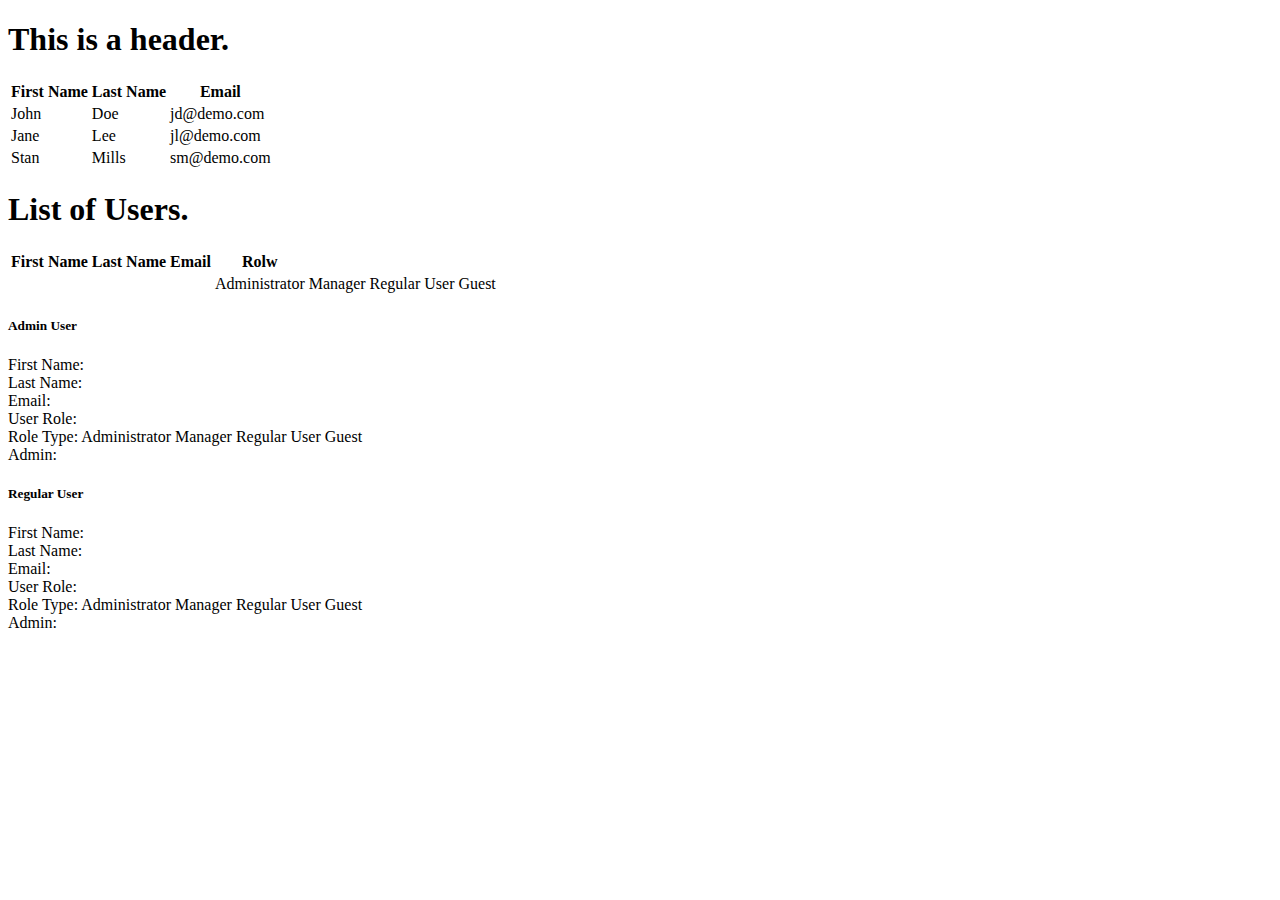
<file: src/main/resources/templates/index.html>
<!DOCTYPE html>
<html lang="en" xmlns:th="https://www.thymeleaf.org">

<th:block th:insert="~{common/head::head}"></th:block>

<body>
    <div class="container">
        <h1>This is a header.</h1>
        <p th:text="'The message is ' + ${message} + '. End message.'"></p>
        <div class="row">
            <div class="col-md-6">
                <table class="table table-responsive table-bordered table-striped">
                    <thead>
                        <tr>
                            <th>First Name</th>
                            <th>Last Name</th>
                            <th>Email</th>
                        </tr>
                    </thead>
                    <tbody>
                        <tr>
                            <td>John</td>
                            <td>Doe</td>
                            <td>jd@demo.com</td>
                        </tr>
                        <tr>
                            <td>Jane</td>
                            <td>Lee</td>
                            <td>jl@demo.com</td>
                        </tr>
                        <tr>
                            <td>Stan</td>
                            <td>Mills</td>
                            <td>sm@demo.com</td>
                        </tr>
                    </tbody>
                </table>
            </div>
        </div>

    </div>

    <div class="container">
        <h1>List of Users.</h1>
        <div class="row">
            <div class="col-md-6">
                <table class="table table-responsive table-bordered table-striped">
                    <thead>
                        <tr>
                            <th>First Name</th>
                            <th>Last Name</th>
                            <th>Email</th>
                            <th>Rolw</th>
                        </tr>
                    </thead>
                    <tbody>
                        <tr th:each="user: ${users}">
                            <td th:text="${user.firstName}"></td>
                            <td th:text="${user.lastName}"></td>
                            <td th:text="${user.email}"></td>
                            <th:block th:switch="${user.role}">
                                <td th:case="ADMIN">Administrator</td>
                                <td th:case="MANAGER">Manager</td>
                                <td th:case="REGULAR">Regular</td>
                                <td th:case="User">User</td>
                                <td th:case="*">Guest</td>
                            </th:block>
                        </tr>
                    </tbody>
                </table>
            </div>
        </div>

    </div>

    <div class="container">
        <div class="row">
            <div class="col">
                <h5>Admin User</h5>
            </div>
            <div class="col">
                <label>First Name:</label><span th:utext="${adminUser.firstName}"></span>
            </div>
            <div class="col">
                <label>Last Name:</label><span th:utext="${adminUser.lastName}"></span>
            </div>
            <div class="col">
                <label>Email:</label><span th:utext="${adminUser.email}"></span>
            </div>
            <div class="col">
                <label>User Role:</label><span th:utext="${adminUser.role}"></span>
            </div>
            <div class="col">
                <label>Role Type:</label>
                <th:block th:switch="${adminUser.role}">
                    <span th:case="ADMIN">Administrator</span>
                    <span th:case="MANAGER">Manager</span>
                    <span th:case="REGULAR">Regular</span>
                    <span th:case="USER">User</span>
                    <span th:case="*">Guest</span>
                </th:block>
            </div>
            <div class="col">
                <label>Admin:</label><span th:utext="${adminUser.isAdmin}"></span>
            </div>
        </div>
    </div>
    </div>

    <div class="container">
        <div class="row">
            <div class="col">
                <h5>Regular User</h5>
            </div>
            <div class="col">
                <label>First Name:</label><span th:utext="${regularUser.firstName}"></span>
            </div>
            <div class="col">
                <label>Last Name:</label><span th:utext="${regularUser.lastName}"></span>
            </div>
            <div class="col">
                <label>Email:</label><span th:utext="${regularUser.email}"></span>
            </div>
            <div class="col">
                <label>User Role:</label><span th:utext="${regularUser.role}"></span>
            </div>
            <div class="col">
                <label>Role Type:</label>
                <th:block th:switch="${regularUser.role}">
                    <span th:case="ADMIN">Administrator</span>
                    <span th:case="MANAGER">Manager</span>
                    <span th:case="REGULAR">Regular</span>
                    <span th:case="USER">User</span>
                    <span th:case="*">Guest</span>
                </th:block>
            </div>
            <div class="col">
                <label>Admin:</label><span th:utext="${regularUser.isAdmin}"></span>
            </div>
        </div>
    </div>

    <th:block th:replace="~{common/footer::footer}"></th:block>
</body>

</html>
</file>
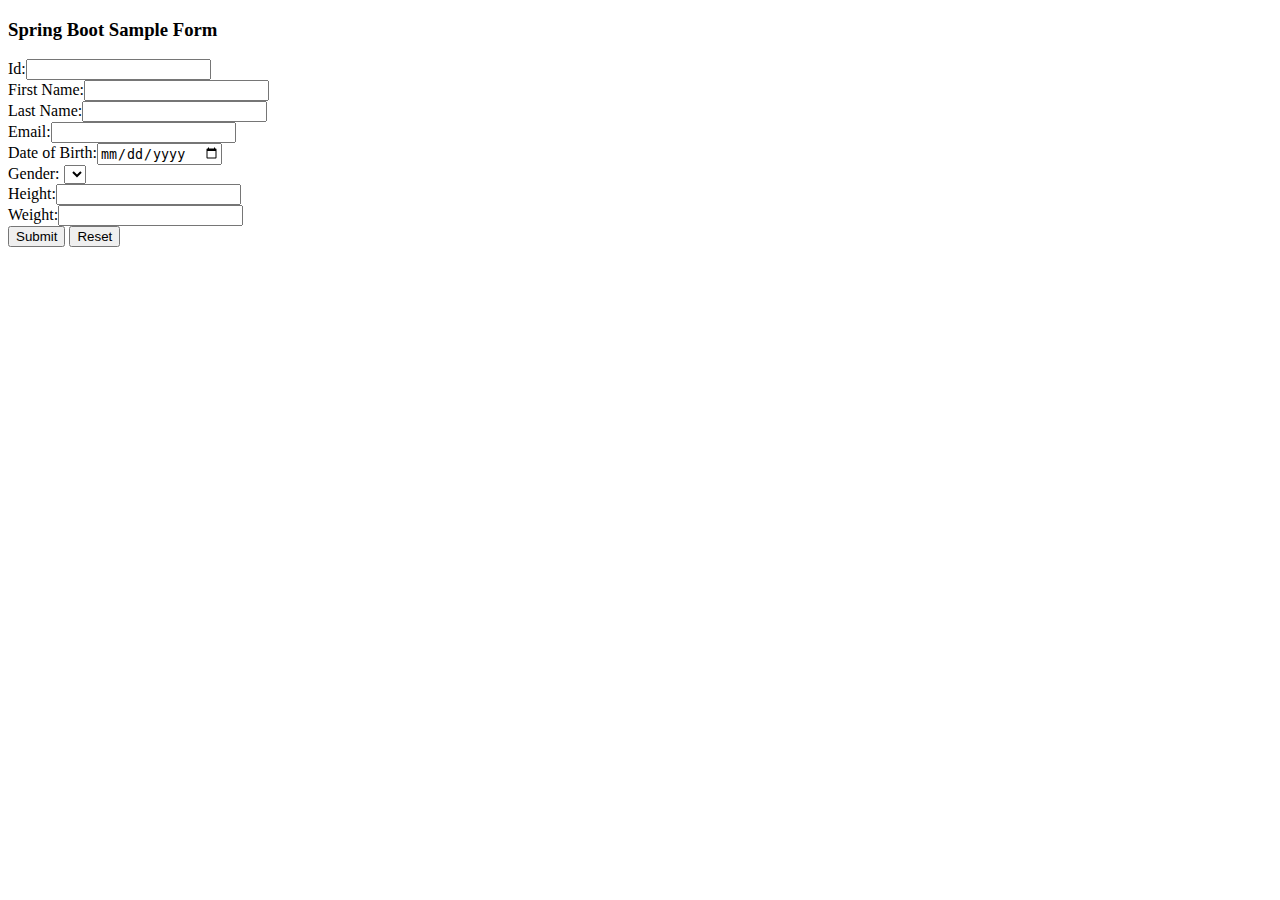
<file: src/main/resources/templates/formentry.html>
<!DOCTYPE html>
<html lang="en" xmlns:th="https://www.thymeleaf.org">

<th:block th:insert="~{common/head::head}"></th:block>

<body>
    <div class="container">
        <h3>Spring Boot Sample Form</h3>
        <form action="#" th:action="@{/formAction}" th:object="${formAction}" method="post">
            <div class="form-group">
                <label class="col-sm-2 col-form-label" for="user_id">Id:</label><input id="user_id" type="text" th:field="*{id}" />
            </div>
            <div class="form-group">
                <label class="col-sm-2 col-form-label" for="user_fname">First Name:</label><input id="user_fname" type="text" th:field="*{firstName}" />
            </div>
            <div class="form-group">
                <label class="col-sm-2 col-form-label" for="user_lname">Last Name:</label><input id="user_lname" type="text" th:field="*{lastName}" />
            </div>
            <div class="form-group">
                <label class="col-sm-2 col-form-label" for="user_email">Email:</label><input id="user_email" type="email" th:field="*{email}" />
            </div>
            <div class="form-group">
                <label class="col-sm-2 col-form-label" for="user_dob">Date of Birth:</label><input id="user_dob" type="date" th:field="*{dateOfBirth}" />
            </div>
            <div class="form-group">
                <label class="col-sm-2 col-form-label" for="gender">Gender:</label>
                <select th:field="*{gender}">
                    <option th:value="'M'" th:text="Male"></option>
                    <option th:value="'F'" th:text="Female"></option>
                </select>
            </div>
            <div class="form-group">
                <label class="col-sm-2 col-form-label" for="user_height">Height:</label><input id="user_height" type="number" th:field="*{height}" />
            </div>
            <div class="form-group">
                <label class="col-sm-2 col-form-label" for="user_weight">Weight:</label><input id="user_weight" type="number" th:field="*{weight}" />
            </div>
            <div class="form-group">
                <input class="btn btn-primary" type="submit" value="Submit" />
                <input class="btn btn-primary" type="reset" value="Reset" />
            </div>
    </div>
    </form>
    </div>

    <th:block th:replace="~{common/footer::footer}"></th:block>
</body>

</html>
</file>
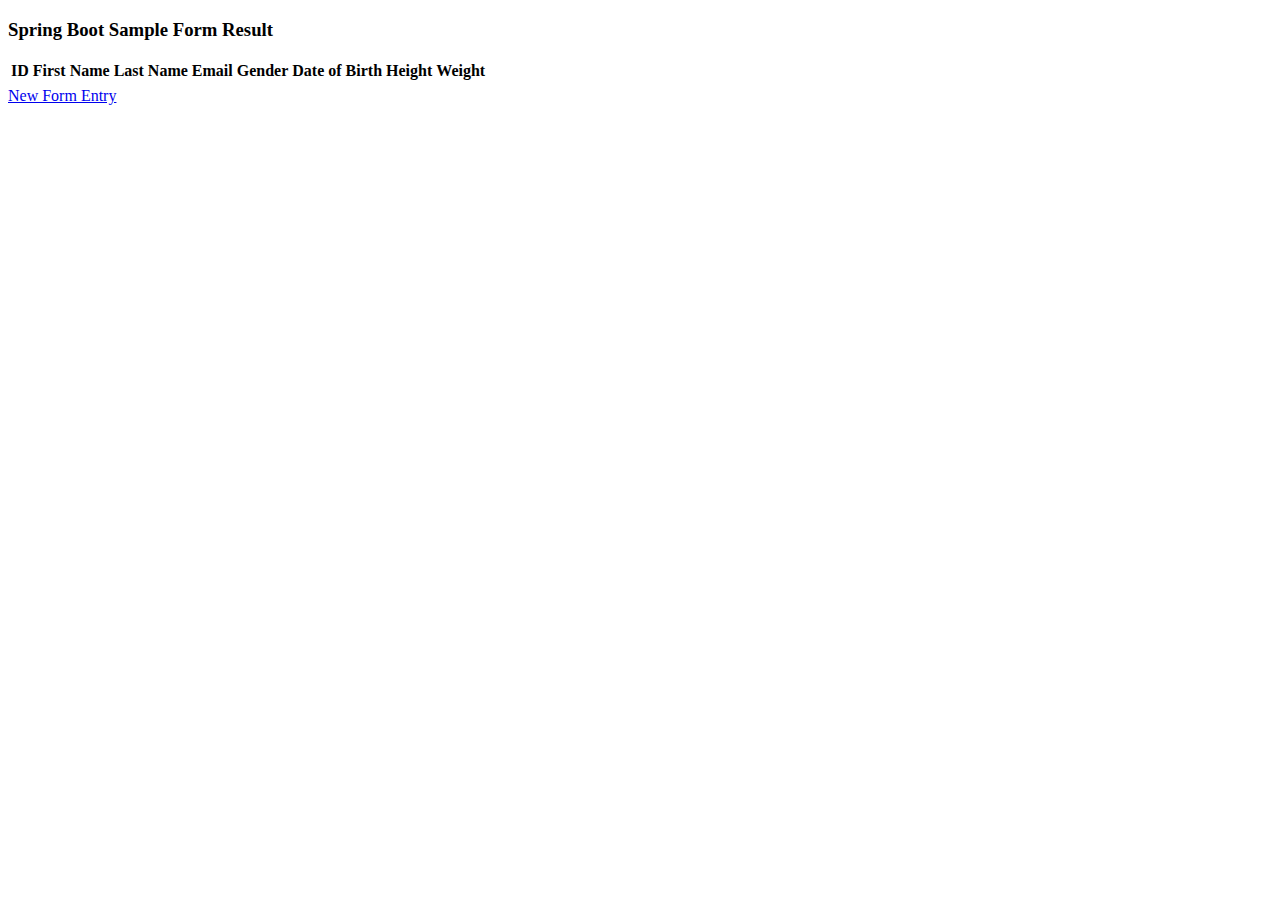
<file: src/main/resources/templates/formresult.html>
<!DOCTYPE html>
<html lang="en" xmlns:th="https://www.thymeleaf.org">

<th:block th:insert="~{common/head::head}"></th:block>

<body>
    <div class="container">
        <h3>Spring Boot Sample Form Result</h3>
        <div class="row">
            <div class="col-md-6">
                <table class="table table-responsive table-bordered table-striped">
                    <thead>
                        <tr>
                            <th>ID</th>
                            <th>First Name</th>
                            <th>Last Name</th>
                            <th>Email</th>
                            <th>Gender</th>
                            <th>Date of Birth</th>
                            <th>Height</th>
                            <th>Weight</th>
                        </tr>
                    </thead>
                    <tbody>
                        <tr>
                            <td th:text="${result.id}"></td>
                            <td th:text="${result.firstName}"></td>
                            <td th:text="${result.lastName}"></td>
                            <td th:text="${result.email}"></td>
                            <td th:text="${result.gender}"></td>
                            <td th:text="${result.dateOfBirth}"></td>
                            <td th:text="${result.height}"></td>
                            <td th:text="${result.weight}"></td>
                        </tr>
                    </tbody>
                </table>
                <a href="/form">New Form Entry</a>
            </div>
        </div>
    </div>
    <th:block th:replace="~{common/footer::footer}"></th:block>
</body>

</html>
</file>
